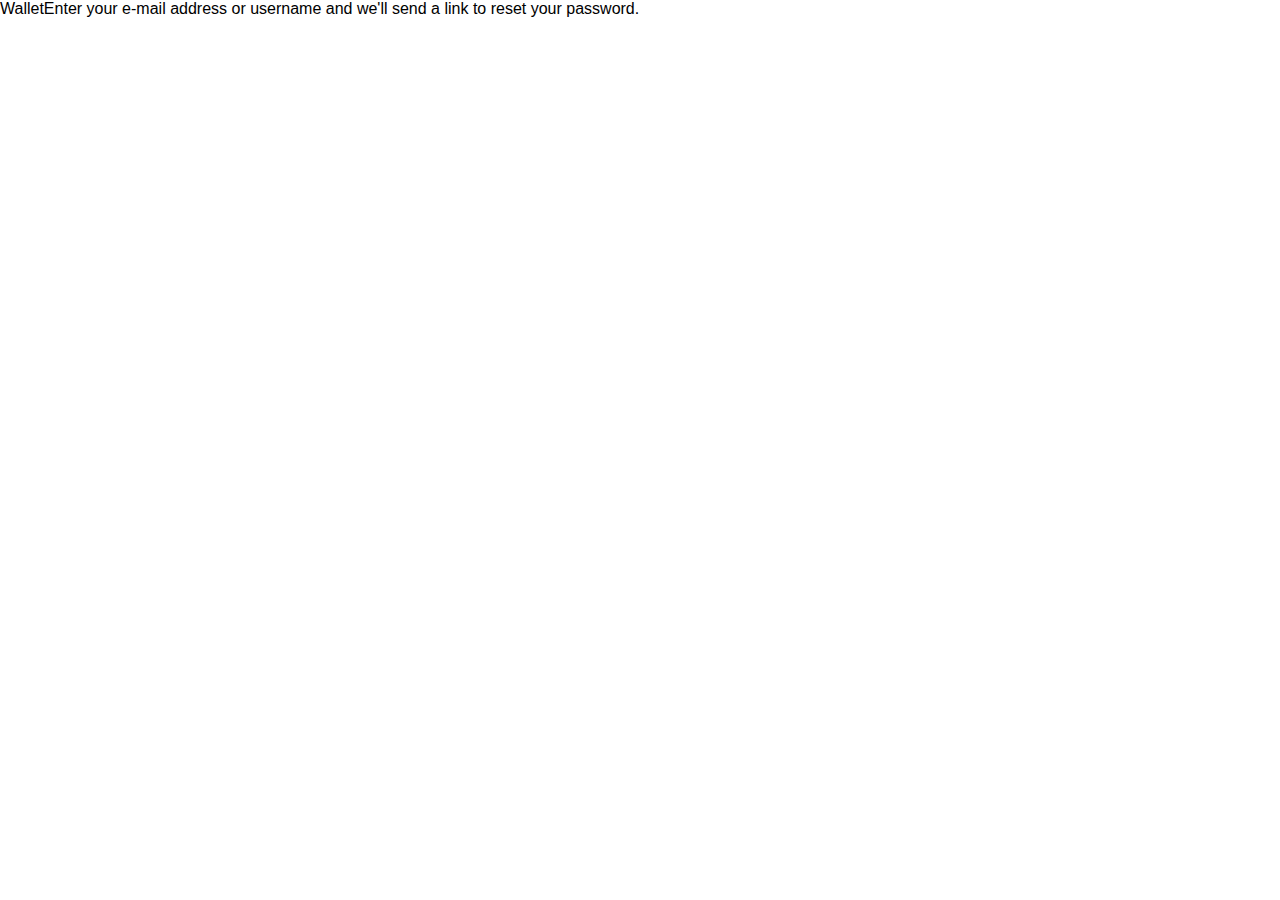
<file: index.html>
<html>
    <head>
        <title>Wallet | Jyxer</title>
        <link href="/index.css" rel="stylesheet">
        <script src="/index.js"></script>
        <script src="/raw/asset/js/firebase.app.js"></script>
        <script src="/raw/asset/js/firebase.auth.js"></script>
        <script src="/raw/asset/js/router.js"></script>
    </head>
    <body>
        <aside auth="false">
            <blocks>
                <block>
                    <column>
                        <card>
                            <header>
                                <box>
                                    <section>
                                        <text>Wallet</text>
                                    </section>
                                </box>
                            </header>
                            <column>
                                <box>
                                    <section>
                                        <text>Enter your e-mail address or username and we'll send a link to reset your password.</text>
                                    </section>
                                </box>
                                <box></box>
                            </column>
                        </card>
                    </column>
                </block>
            </blocks>
        </aside>
        <main auth="true">
            <page route="/"></page>
            <page route="/orders"></page>
            <page route="/import"></page>
        </main>
    </body>
</html>
</file>
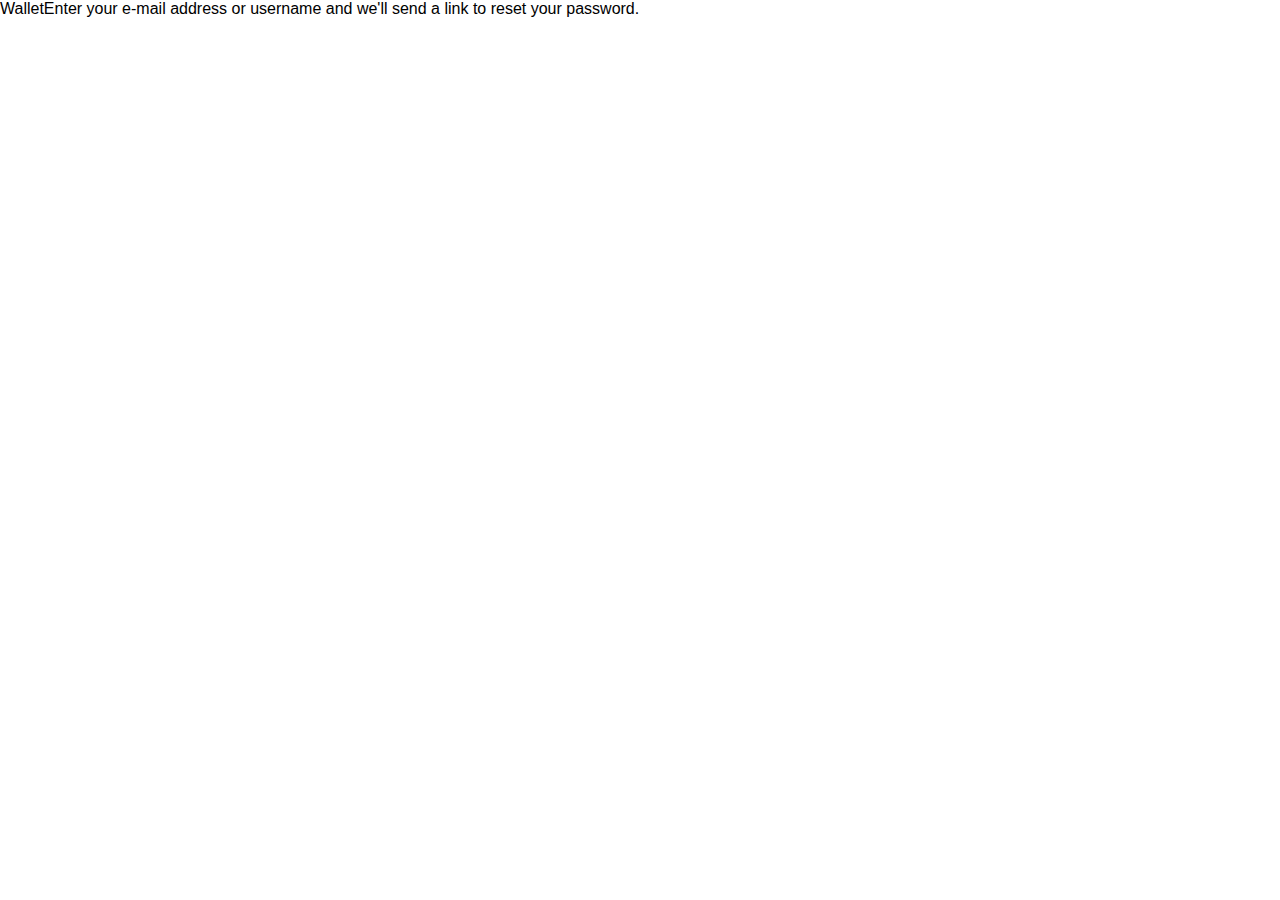
<file: root.html>
<html>
    <head>
        <title>Wallet | Jyxer</title>
        <link href="/index.css" rel="stylesheet">
        <script src="/raw/asset/js/firebase.app.js"></script>
        <script src="/raw/asset/js/firebase.auth.js"></script>
        <script src="/raw/asset/js/router.js"></script>
    </head>
    <body>
        <aside auth="false">
            <blocks>
                <block>
                    <column>
                        <card>
                            <header>
                                <box>
                                    <section>
                                        <text>Wallet</text>
                                    </section>
                                </box>
                            </header>
                            <column>
                                <box>
                                    <section>
                                        <text>Enter your e-mail address or username and we'll send a link to reset your password.</text>
                                    </section>
                                </box>
                                <box></box>
                            </column>
                        </card>
                    </column>
                </block>
            </blocks>
        </aside>
        <main auth="true">
            <page route="/"></page>
            <page route="/orders"></page>
            <page route="/import"></page>
        </main>
    </body>
</html>
</file>
<file: index.css>
/*RESET*/
body[auth]:not([auth="false"]) [auth="true"] {
    display: none;
}

body[auth]:not([auth="true"]) [auth="false"] {
    display: none;
}

body:not([auth]) [auth="true"] {
    display: none;
}

block, card, box {
    display: flex;    
}

column, flex, row {
    display: flex;
}

page:not(.active) {
    display: none;
}

/*STYLE*/
body {
    font-family: Arial;
    margin: 0;
}

@media (prefers-color-scheme: dark) {
    body {
        background: black;
        color: #fff;
    }
}
</file>
